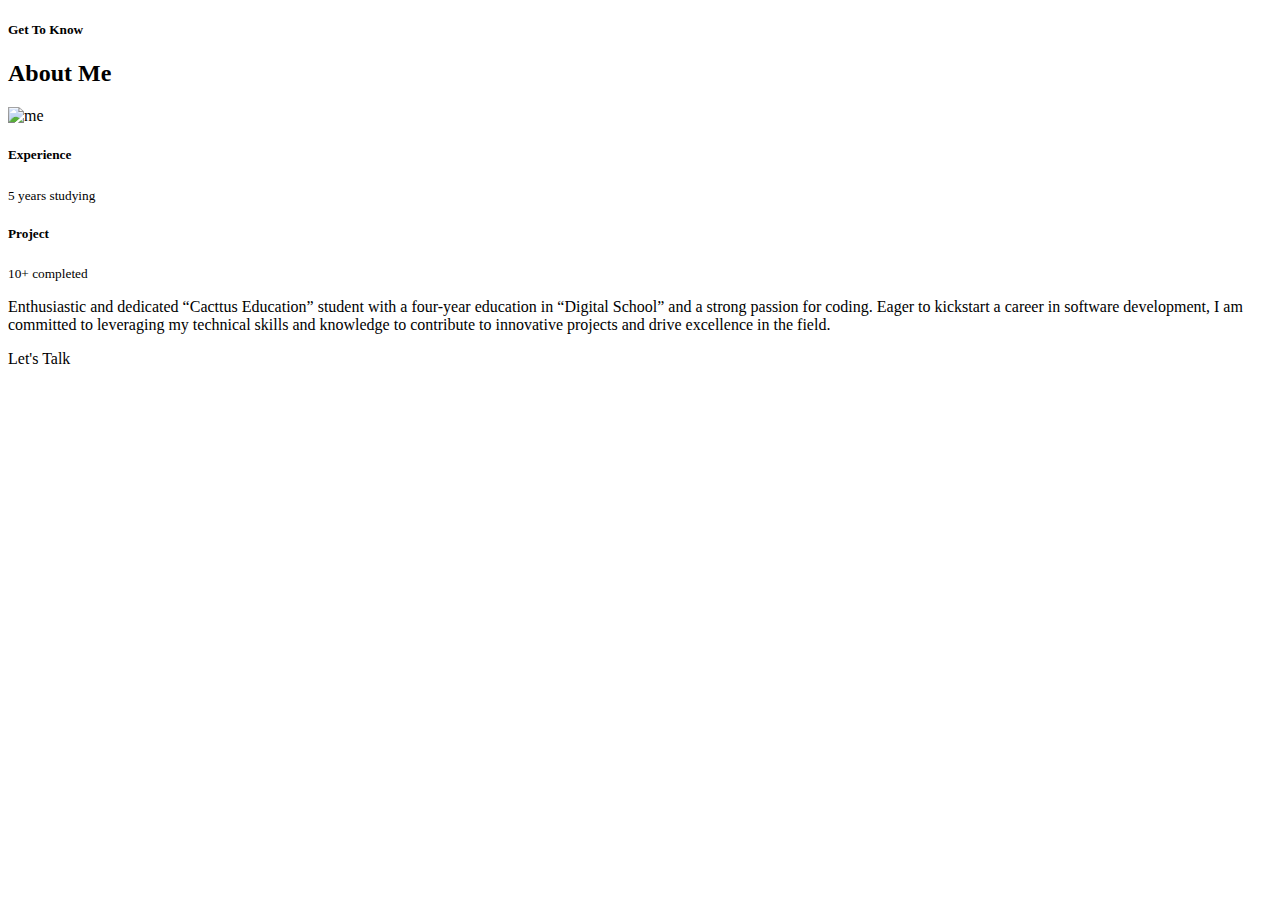
<file: target/classes/templates/about.html>
<!DOCTYPE html>
<html xmlns:th="http://www.thymeleaf.org">
<head>
    <link rel="stylesheet" th:href="@{/css/about.css}">
    <title th:text="${pageTitle}">About Me</title>
</head>
<body>
<div th:insert="layout :: layout(${pageTitle}, ~{::section})">
    <section>
            <div class="about_title">
                <h5>Get To Know</h5>
                <h2>About Me</h2>
            </div>
            <div class="container about_container">
                <div class="about_me">
                    <div class="about_me-image">
                        <img th:src="@{/images/shpat.jpg}" alt="me" />
                    </div>
                </div>
                <div class="about_content">
                    <div class="about_cards">
                        <article class="about_card">
                            <i class="fa fa-award about_icon"></i>
                            <h5>Experience</h5>
                            <small>5 years studying</small>
                        </article>
                        <article class="about_card">
                            <i class="ri ri-file-code-fill about_icon"></i>
                            <h5>Project</h5>
                            <small>10+ completed</small>
                        </article>
                    </div>
                    <p>
                        Enthusiastic and dedicated “Cacttus Education” student  with a four-year education in “Digital School” and a strong passion for coding.
                        Eager to kickstart a career in software development, I am committed to leveraging my technical skills and knowledge to contribute to
                        innovative projects and drive excellence in the field.
                    </p>
                    <a class="btn btn-primary" th:href="@{/contact}">Let's Talk</a>

                </div>
            </div>

    </section>
</div>
</body>
</html>
</file>
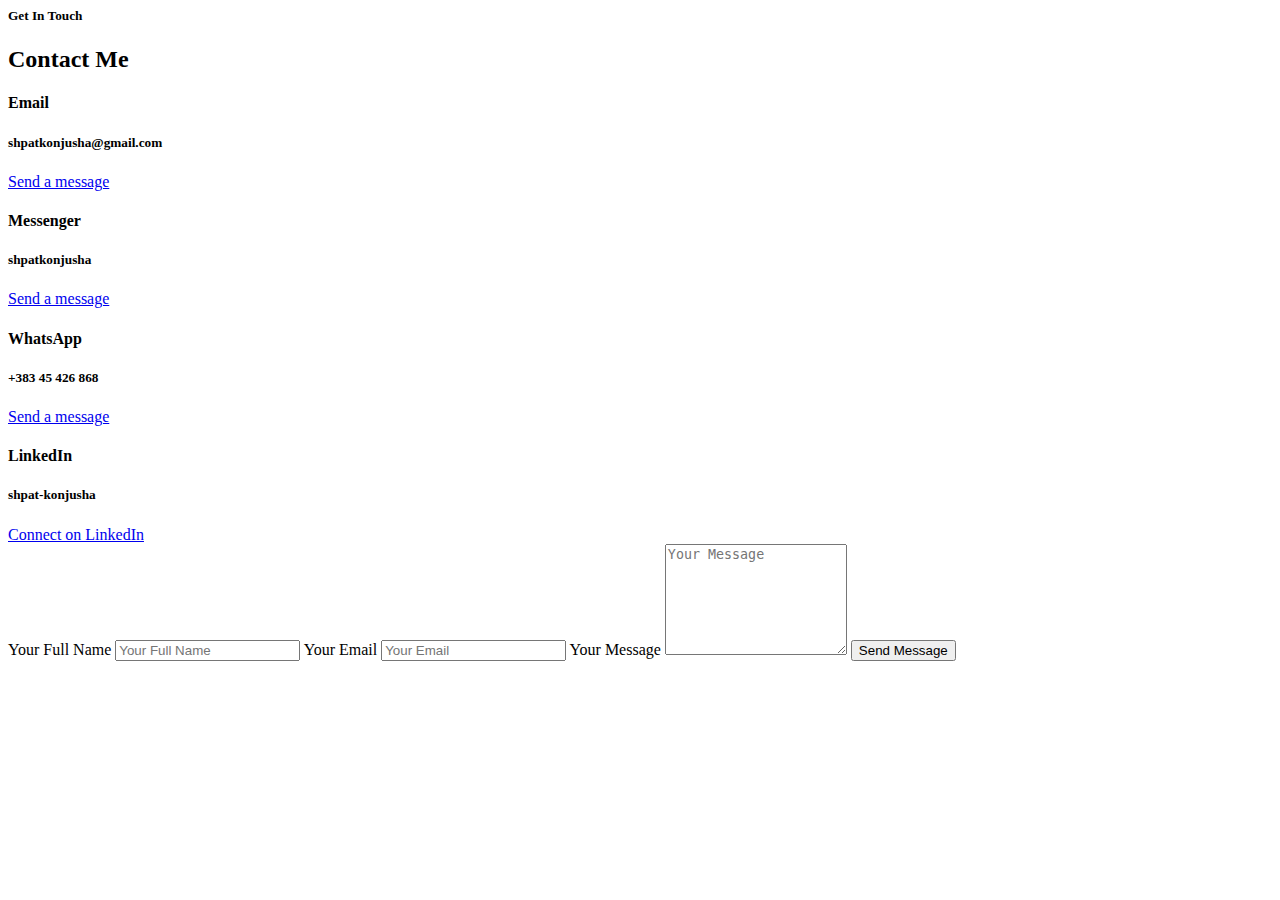
<file: target/classes/templates/contact.html>
<html xmlns:th="http://www.thymeleaf.org">
<link rel="stylesheet" th:href="@{/css/contact.css}">
<div th:insert="layout :: layout(${pageTitle},~{::section})">
    <section>
            <h5>Get In Touch</h5>
            <h2>Contact Me</h2>
            <div class="container contact_container">
                <div class="contact_options">
                    <article class="contact_option">
                        <h4>Email</h4>
                        <h5>shpatkonjusha@gmail.com</h5>
                        <a href="mailto:shpat.konjusha@gmail.com">Send a message</a>
                    </article>
                    <article class="contact_option">
                        <h4>Messenger</h4>
                        <h5>shpatkonjusha</h5>
                        <a href="https://m.me/shpat.konjusha/" target="_blank" rel="noopener noreferrer">Send a message</a>
                    </article>
                    <article class="contact_option">
                        <h4>WhatsApp</h4>
                        <h5>+383 45 426 868</h5>
                        <a href="https://api.whatsapp.com/send?phone=38345426868" target="_blank" rel="noopener noreferrer">Send a message</a>
                    </article>
                    <article class="contact_option">
                        <h4>LinkedIn</h4>
                        <h5>shpat-konjusha</h5>
                        <a href="https://www.linkedin.com/in/shpat-konjusha" target="_blank" rel="noopener noreferrer">Connect on LinkedIn</a>
                    </article>

                </div>
                <form >
                    <label for="name">Your Full Name</label>
                    <input type="text" name="name" id="name" placeholder="Your Full Name" required/>

                    <label for="email">Your Email</label>
                    <input type="email" name="email" id="email" placeholder="Your Email" required />

                    <label for="message">Your Message</label>
                    <textarea name="message" id="message" placeholder="Your Message" rows="7" required></textarea>

                    <button type="submit" class="btn btn-primary">Send Message</button>
                </form>
            </div>

    </section>
</div>
</file>
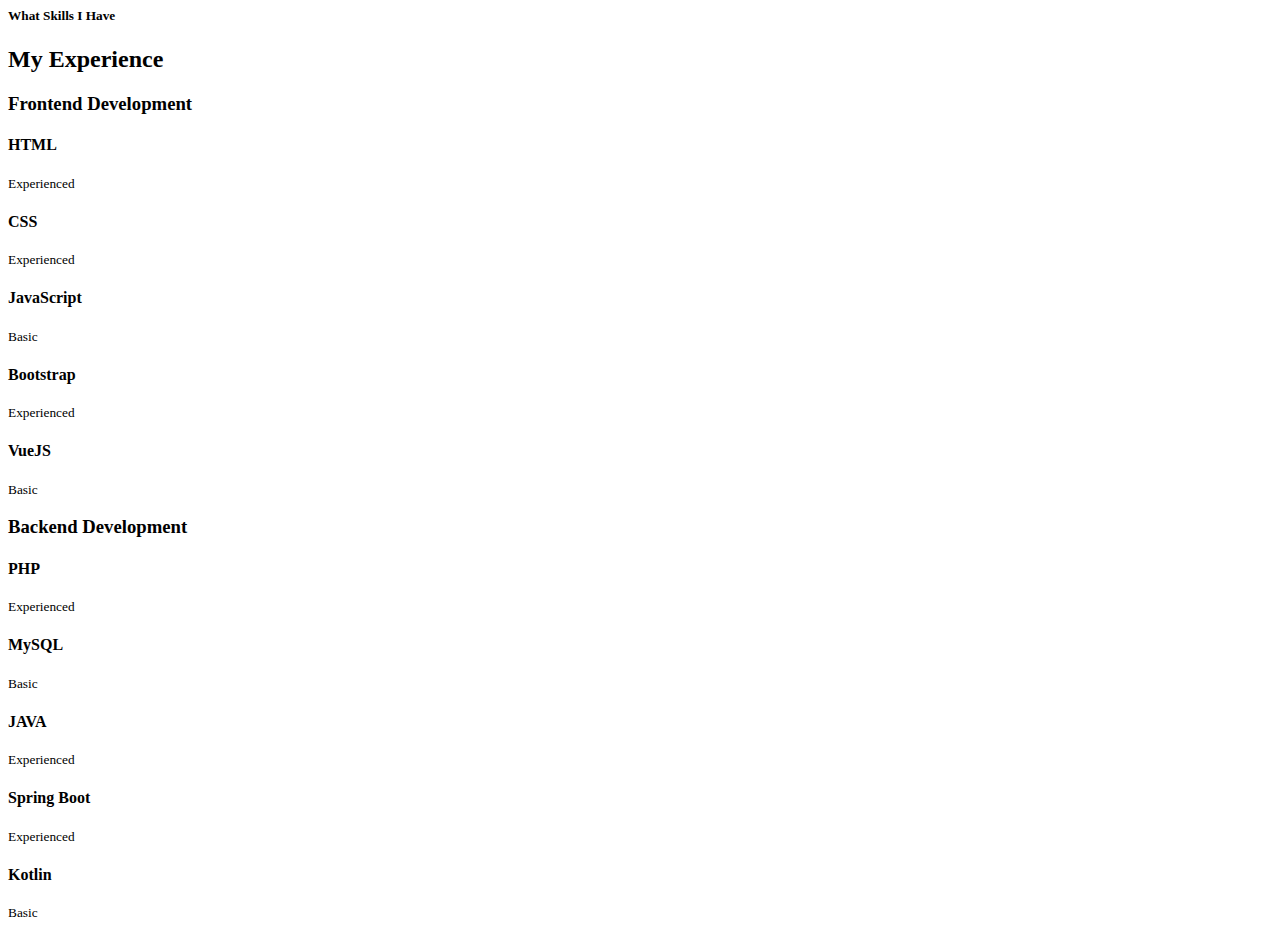
<file: target/classes/templates/experience.html>
<html xmlns:th="http://www.thymeleaf.org">
<head>
    <link rel="stylesheet" th:href="@{/css/experience.css}">
</head>
<body>
<div th:insert="layout :: layout(${pageTitle}, ~{::section})">
    <section>
        <h5>What Skills I Have</h5>
        <h2>My Experience</h2>

        <div class="container experience_container">
            <div class="experience_frontend">
                <h3>Frontend Development</h3>
                <div class="experience_content">
                    <article class="experience_details">
                        <AiFillHtml5 class="experience_details-icon"/>
                        <div>
                            <h4>HTML</h4>
                            <small>Experienced</small>
                        </div>
                    </article>

                    <article class="experience_details">
                        <DiCss3 class="experience_details-icon"/>
                        <div>
                            <h4>CSS</h4>
                            <small>Experienced</small>
                        </div>
                    </article>

                    <article class="experience_details">
                        <DiJavascript class="experience_details-icon"/>
                        <div>
                            <h4>JavaScript</h4>
                            <small>Basic</small>
                        </div>
                    </article>

                    <article class="experience_details">
                        <DiBootstrap class="experience_details-icon"/>
                        <div>
                            <h4>Bootstrap</h4>
                            <small>Experienced</small>
                        </div>
                    </article>

                    <article class="experience_details">
                        <DiReact class="experience_details-icon"/>
                        <div>
                            <h4>VueJS</h4>
                            <small>Basic</small>
                        </div>
                    </article>
                </div>
            </div>

            <div class="experience_backend">
                <h3>Backend Development</h3>
                <div class="experience_content">
                    <article class="experience_details">
                        <SiPhp class="experience_details-icon"/>
                        <div>
                            <h4>PHP</h4>
                            <small>Experienced</small>
                        </div>
                    </article>

                    <article class="experience_details">
                        <SiMysql class="experience_details-icon"/>
                        <div>
                            <h4>MySQL</h4>
                            <small>Basic</small>
                        </div>
                    </article>

                    <article class="experience_details">
                        <DiJava class="experience_details-icon"/>
                        <div>
                            <h4>JAVA</h4>
                            <small>Experienced</small>
                        </div>
                    </article>
                    <article class="experience_details">
                        <DiJava class="experience_details-icon"/>
                        <div>
                            <h4>Spring Boot</h4>
                            <small>Experienced</small>
                        </div>
                    </article>
                    <article class="experience_details">
                        <DiJava class="experience_details-icon"/>
                        <div>
                            <h4>Kotlin</h4>
                            <small>Basic</small>
                        </div>
                    </article>
                </div>
            </div>
        </div>
    </section>
</div>
</body>
</html>
</file>
